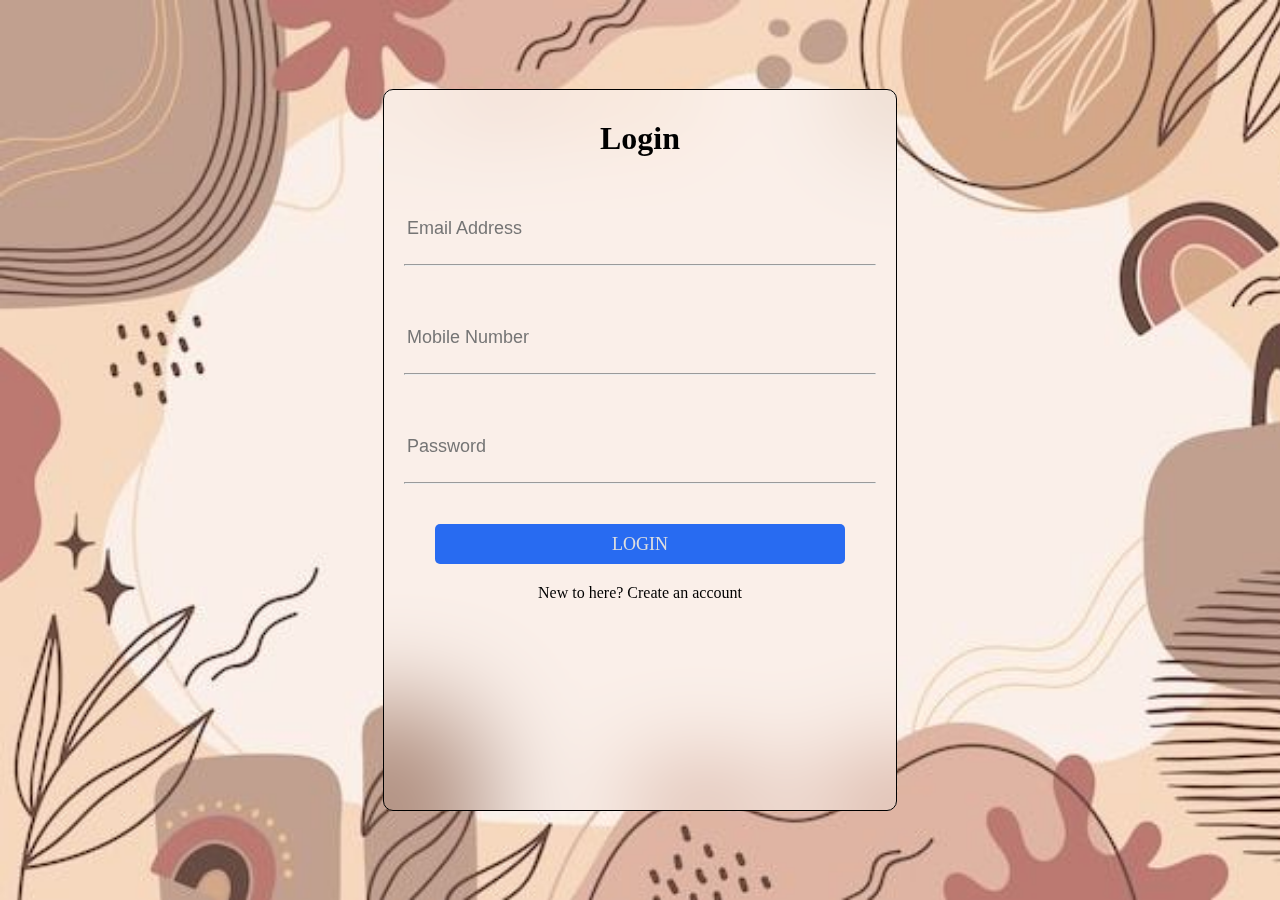
<file: login-index.html>
<!DOCTYPE html>
<html lang="en">
<head>
    <meta charset="UTF-8">
    <meta name="viewport" content="width=device-width, initial-scale=1.0">
    <title>Login</title>
    <link rel="stylesheet" href="login-style.css">
</head>
<body>
    <div id="main">
        <div id="box">
            <h1>Login</h1>
            <input class="in" placeholder="Email Address" type="email" required>
            <hr>
            <input class="in" placeholder="Mobile Number" type="number" required>
            <hr>
            <input class="in" placeholder="Password" type="password">
            <hr>
            <div id="submit">LOGIN</div>
            <p>New to here? Create an account</p>
        </div>
    </div>
</body>
</html>
</file>
<file: login-style.css>
*{
    margin: 0%;
    padding: 0%;
}
html,body{
    height: 100%;
    width: 100%;
    box-sizing: border-box;
}
#main{
    height: 100%;
    width: 100%;
    display: flex;
    align-items: center;
    justify-content: center;
}
body{
    background-image: url(login-bg.jpg);
    background-size: cover;
}
#box{
    height: 80%;
    width: 40%;
    text-align: center;
    border-radius: 10px;
    backdrop-filter: blur(50px);
    border: solid 1px;
}
#box h1{
    margin-top: 30px;
    font-size: xx-large;
    font-weight: bold;
}
.in{
    border: transparent;
    height: 10%;
    width: 91%;
    margin-top: 35px;
    margin-left: 20px;
    margin-right: 20px;
    font-size: large;
    background-color: transparent;
}
hr{
    margin-left: 20px;
    margin-right: 20px;
}
#submit{
    margin-left: 10%;
    margin-top: 40px;
    height: 40px;
    width: 80%;
    display: flex;
    justify-content: center;
    align-items: center;
    font-size: large;
    background-color: rgb(40, 107, 241);
    color: rgb(224, 223, 223);
    border-radius: 5px;
}
#submit:hover{
    cursor: pointer;
    background-color: rgb(17, 17, 206);
    margin-left: 9%;
}
#box p{
    margin-top: 20px;
}
#box p:hover{
    color: rgb(59, 179, 81);
}
</file>
